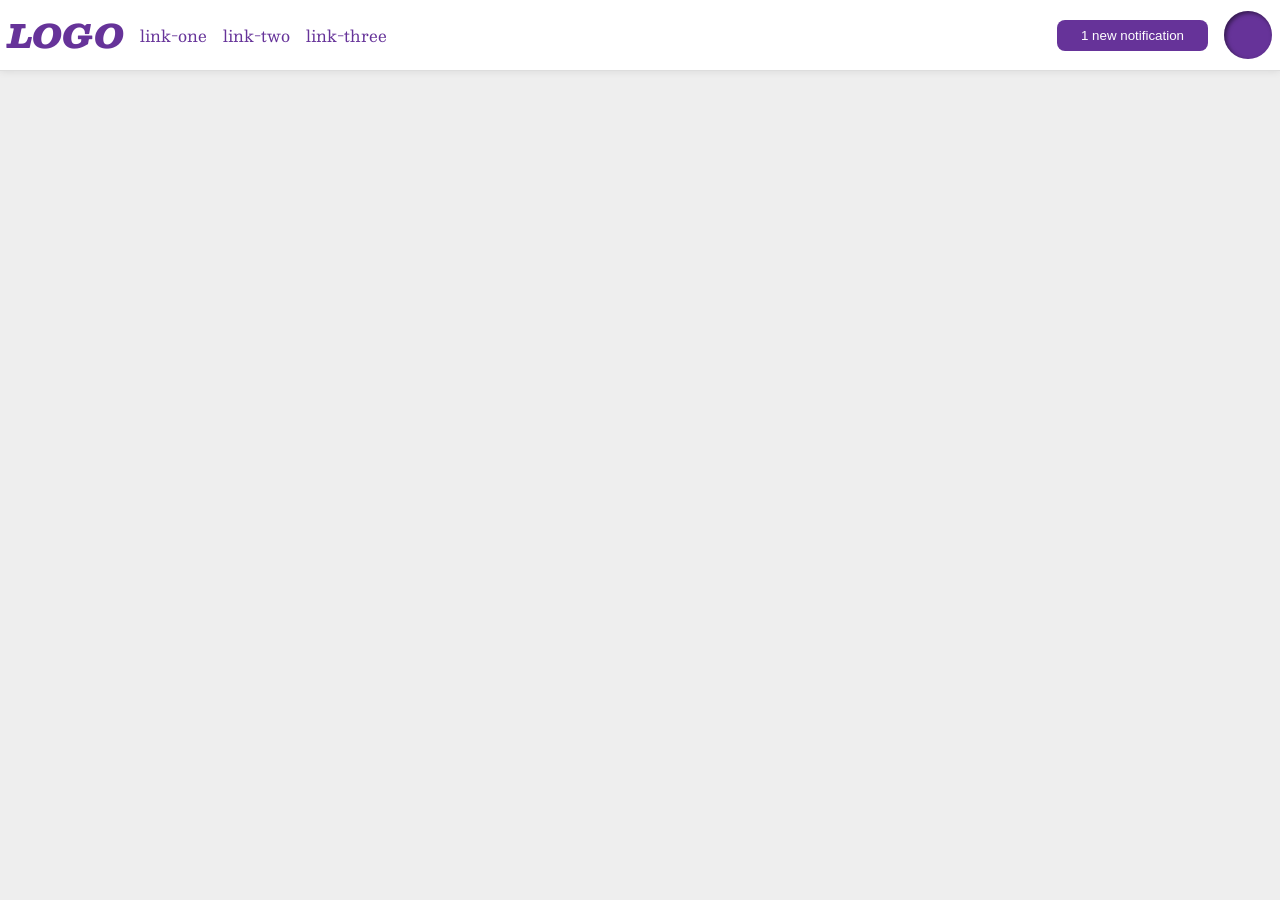
<file: foundations/flex/03-flex-header-2/index.html>
<!DOCTYPE html>
<html lang="en">
  <head>
    <meta charset="UTF-8">
    <meta http-equiv="X-UA-Compatible" content="IE=edge">
    <meta name="viewport" content="width=device-width, initial-scale=1.0">
    <title>Flex Header 2</title>
    <link rel="stylesheet" href="style.css">
  </head>
  <body>
    <div class="header">
      <div class="header-left">
        <div class="logo">
          LOGO
        </div>
        <ul class="links">
          <li><a href="https://google.com">link-one</a></li>
          <li><a href="https://google.com">link-two</a></li>
          <li><a href="https://google.com">link-three</a></li>
        </ul>
      </div>
      <div class="header-right">
        <button class="notifications">
          1 new notification
        </button>
        <div class="profile-image"></div>
      </div>
    </div>
  </body>
</html>
</file>
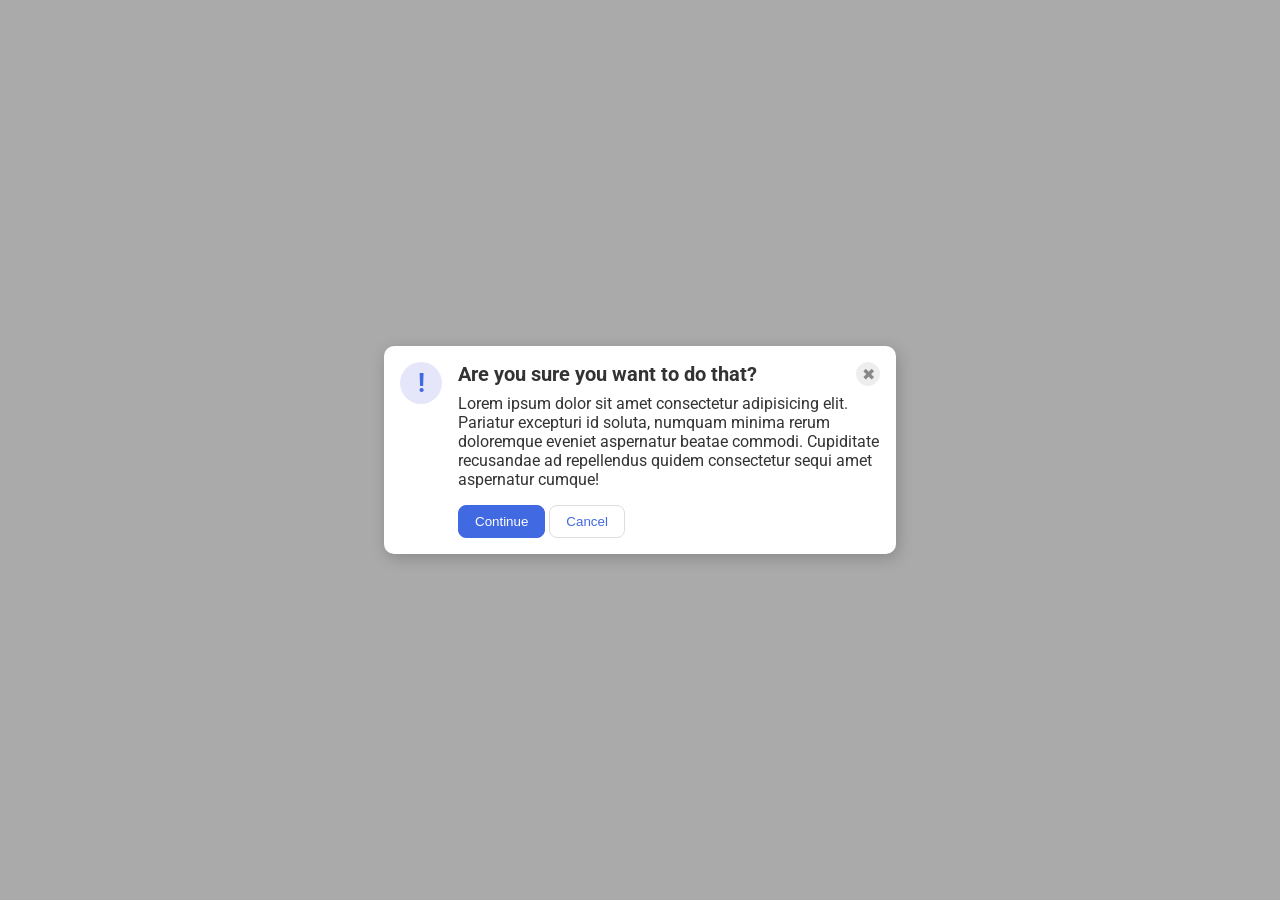
<file: foundations/flex/05-flex-modal/index.html>
<!DOCTYPE html>
<html lang="en">
  <head>
    <meta charset="UTF-8">
    <meta http-equiv="X-UA-Compatible" content="IE=edge">
    <meta name="viewport" content="width=device-width, initial-scale=1.0">
    <link rel="stylesheet" href="style.css">
    <title>Modal</title>
  </head>
  <body>
    <div class="modal">
      <div class="icon">!</div>
      <div class="container">
        <div class="header">Are you sure you want to do that?
          <button class="close-button">✖</button>
        </div>
        <div class="text">Lorem ipsum dolor sit amet consectetur adipisicing elit. Pariatur excepturi id soluta, numquam minima rerum doloremque eveniet aspernatur beatae commodi. Cupiditate recusandae ad repellendus quidem consectetur sequi amet aspernatur cumque!</div>
        <button class="continue">Continue</button>
        <button class="cancel">Cancel</button>
      </div>
    </div>
  </body>
</html>
</file>
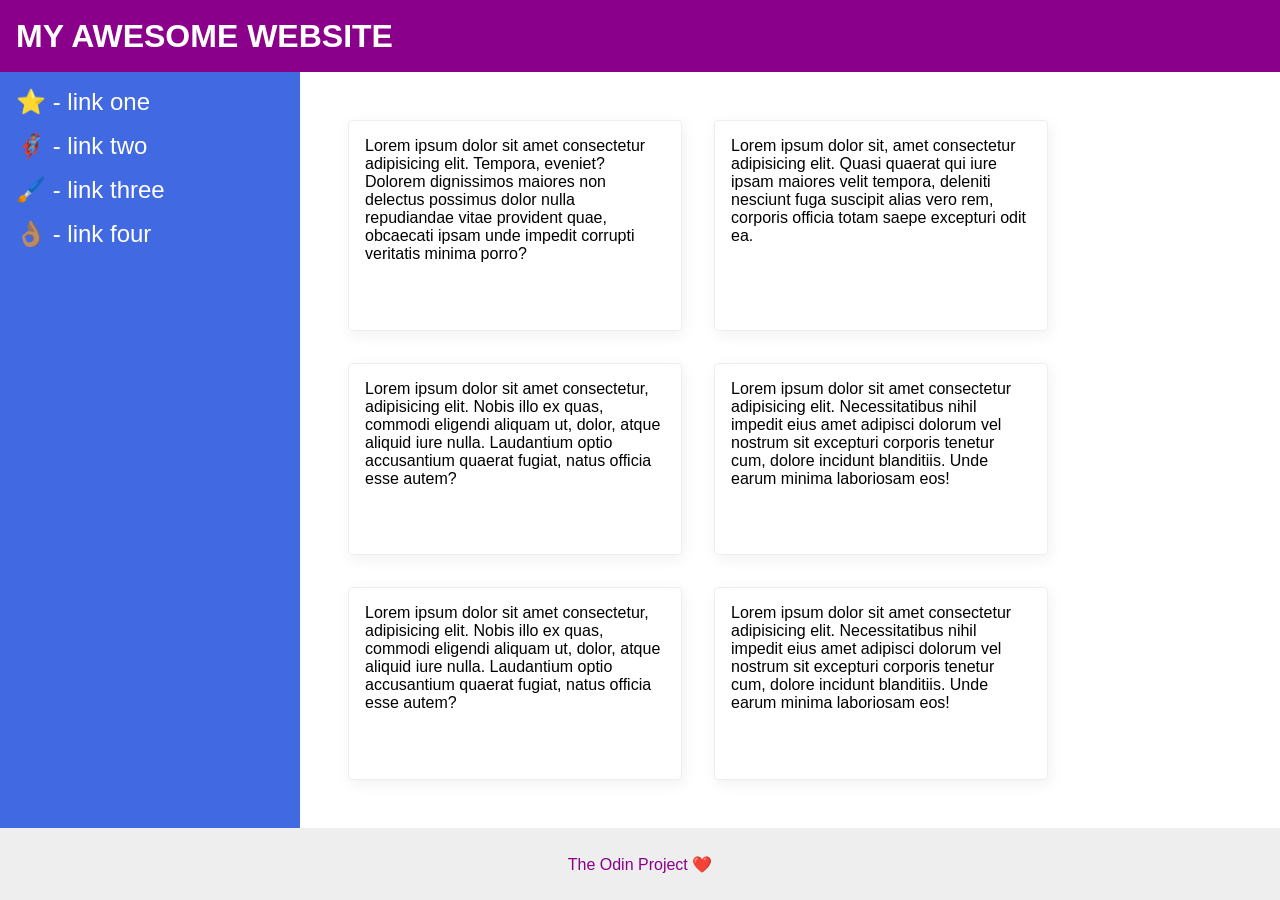
<file: foundations/flex/07-flex-layout-2/index.html>
<!DOCTYPE html>
<html lang="en">
  <head>
    <meta charset="UTF-8">
    <meta http-equiv="X-UA-Compatible" content="IE=edge">
    <meta name="viewport" content="width=device-width, initial-scale=1.0">
    <title>The Holy Grail</title>
    <link rel="stylesheet" href="style.css">
  </head>
  <body>
    <div class="header">
      MY AWESOME WEBSITE
    </div>
    
    <div class="center-container">
      <div class="sidebar">
        <ul>
          <li><a href="#">⭐ - link one</a></li>
          <li><a href="#">🦸🏽‍♂️ - link two</a></li>
          <li><a href="#">🖌️ - link three</a></li>
          <li><a href="#">👌🏽 - link four</a></li>
        </ul>
      </div>
      <div class="card-container">
        <div class="card">Lorem ipsum dolor sit amet consectetur adipisicing elit. Tempora, eveniet? Dolorem dignissimos maiores non delectus possimus dolor nulla repudiandae vitae provident quae, obcaecati ipsam unde impedit corrupti veritatis minima porro?</div>
        <div class="card">Lorem ipsum dolor sit, amet consectetur adipisicing elit. Quasi quaerat qui iure ipsam maiores velit tempora, deleniti nesciunt fuga suscipit alias vero rem, corporis officia totam saepe excepturi odit ea.</div>
        <div class="card">Lorem ipsum dolor sit amet consectetur, adipisicing elit. Nobis illo ex quas, commodi eligendi aliquam ut, dolor, atque aliquid iure nulla. Laudantium optio accusantium quaerat fugiat, natus officia esse autem?</div>
        <div class="card">Lorem ipsum dolor sit amet consectetur adipisicing elit. Necessitatibus nihil impedit eius amet adipisci dolorum vel nostrum sit excepturi corporis tenetur cum, dolore incidunt blanditiis. Unde earum minima laboriosam eos!</div>
        <div class="card">Lorem ipsum dolor sit amet consectetur, adipisicing elit. Nobis illo ex quas, commodi eligendi aliquam ut, dolor, atque aliquid iure nulla. Laudantium optio accusantium quaerat fugiat, natus officia esse autem?</div>
        <div class="card">Lorem ipsum dolor sit amet consectetur adipisicing elit. Necessitatibus nihil impedit eius amet adipisci dolorum vel nostrum sit excepturi corporis tenetur cum, dolore incidunt blanditiis. Unde earum minima laboriosam eos!</div>
      </div>
    </div>
    
    <div class="footer">
      The Odin Project ❤️
    </div>
  </body>
</html>
</file>
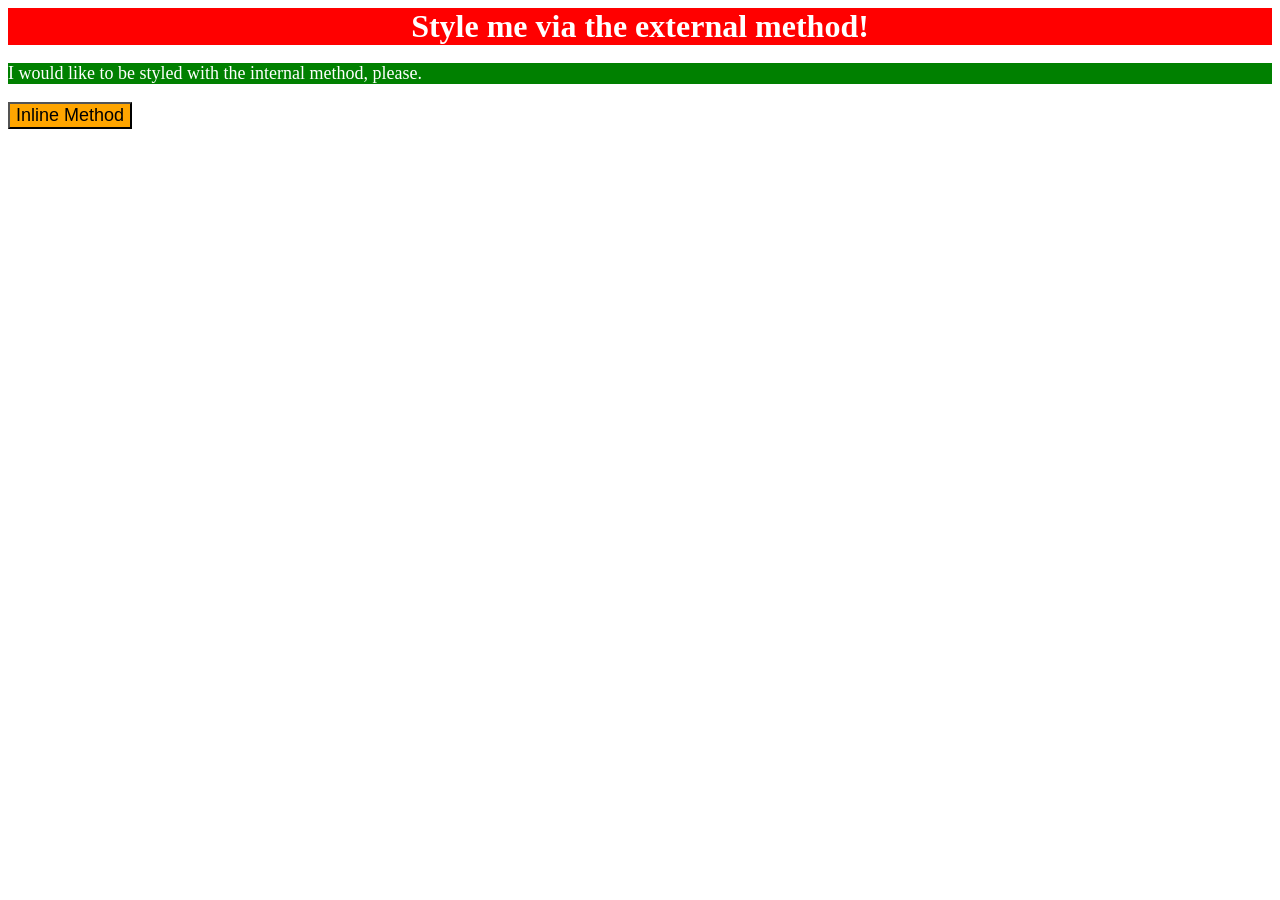
<file: foundations/intro-to-css/01-css-methods/index.html>
<!DOCTYPE html>
<html lang="en">
  <head>
    <link rel="stylesheet" href="styles.css">
    <style>
      p {
        background-color: green;
        color: white;
        font-size: 18px;
      }
    </style>
    <meta charset="UTF-8">
    <meta http-equiv="X-UA-Compatible" content="IE=edge">
    <meta name="viewport" content="width=device-width, initial-scale=1.0">
    <title>Methods for Adding CSS</title>
  </head>
  <body>
    <div>Style me via the external method!</div>
    <p>I would like to be styled with the internal method, please.</p>
    <button style="background-color: orange; font-size: 18px;">Inline Method</button>
  </body>
</html>
</file>
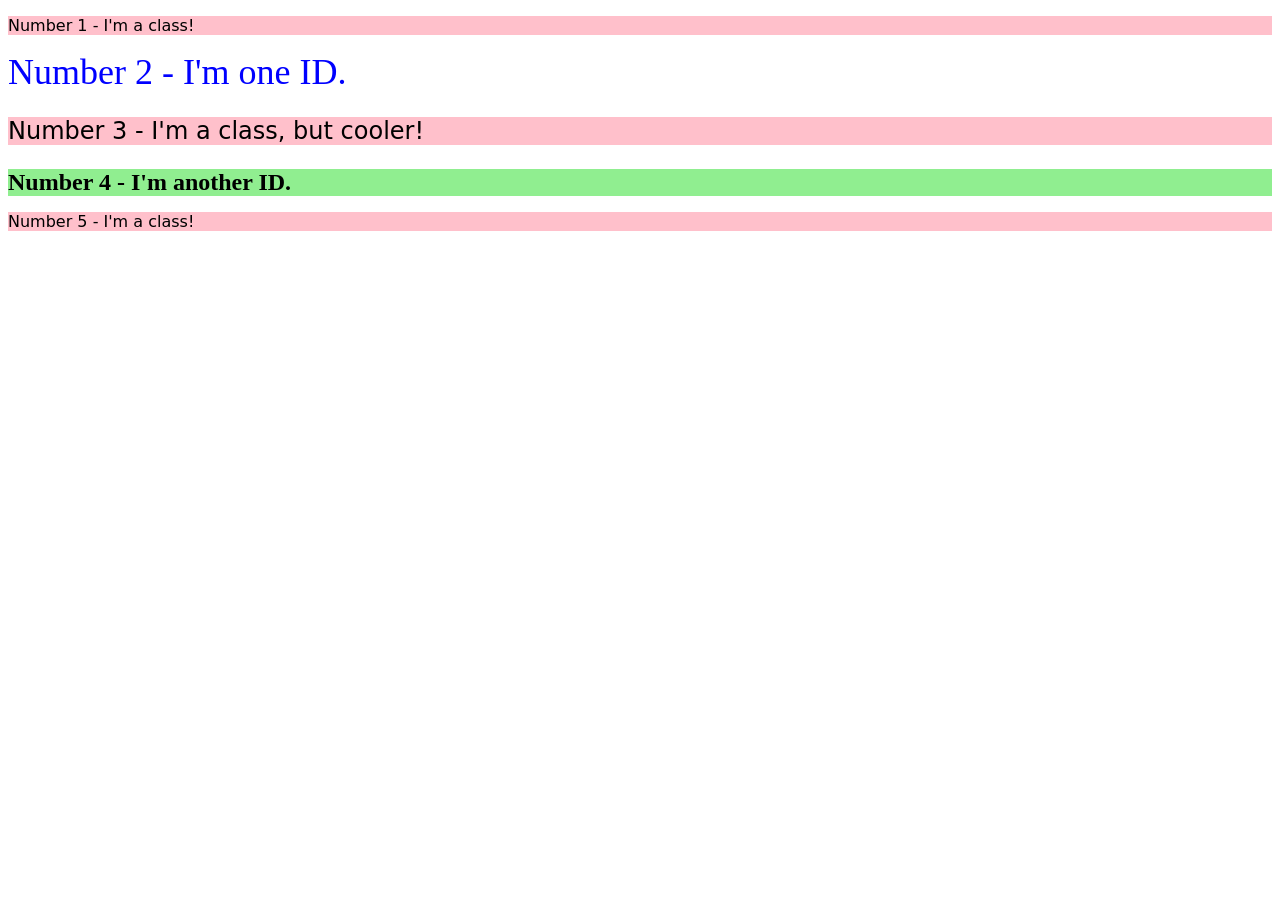
<file: foundations/intro-to-css/02-class-id-selectors/index.html>
<!DOCTYPE html>
<html lang="en">
  <head>
    <meta charset="UTF-8">
    <meta http-equiv="X-UA-Compatible" content="IE=edge">
    <meta name="viewport" content="width=device-width, initial-scale=1.0">
    <title>Class and ID Selectors</title>
    <link rel="stylesheet" href="style.css">
  </head>
  <body>
    <p class="odd-elements">Number 1 - I'm a class!</p>
    <div id="second-element">Number 2 - I'm one ID.</div>
    <p class="odd-elements third-element">Number 3 - I'm a class, but cooler!</p>
    <div id="fourth-element">Number 4 - I'm another ID.</div>
    <p class="odd-elements">Number 5 - I'm a class!</p>
  </body>
</html>
</file>
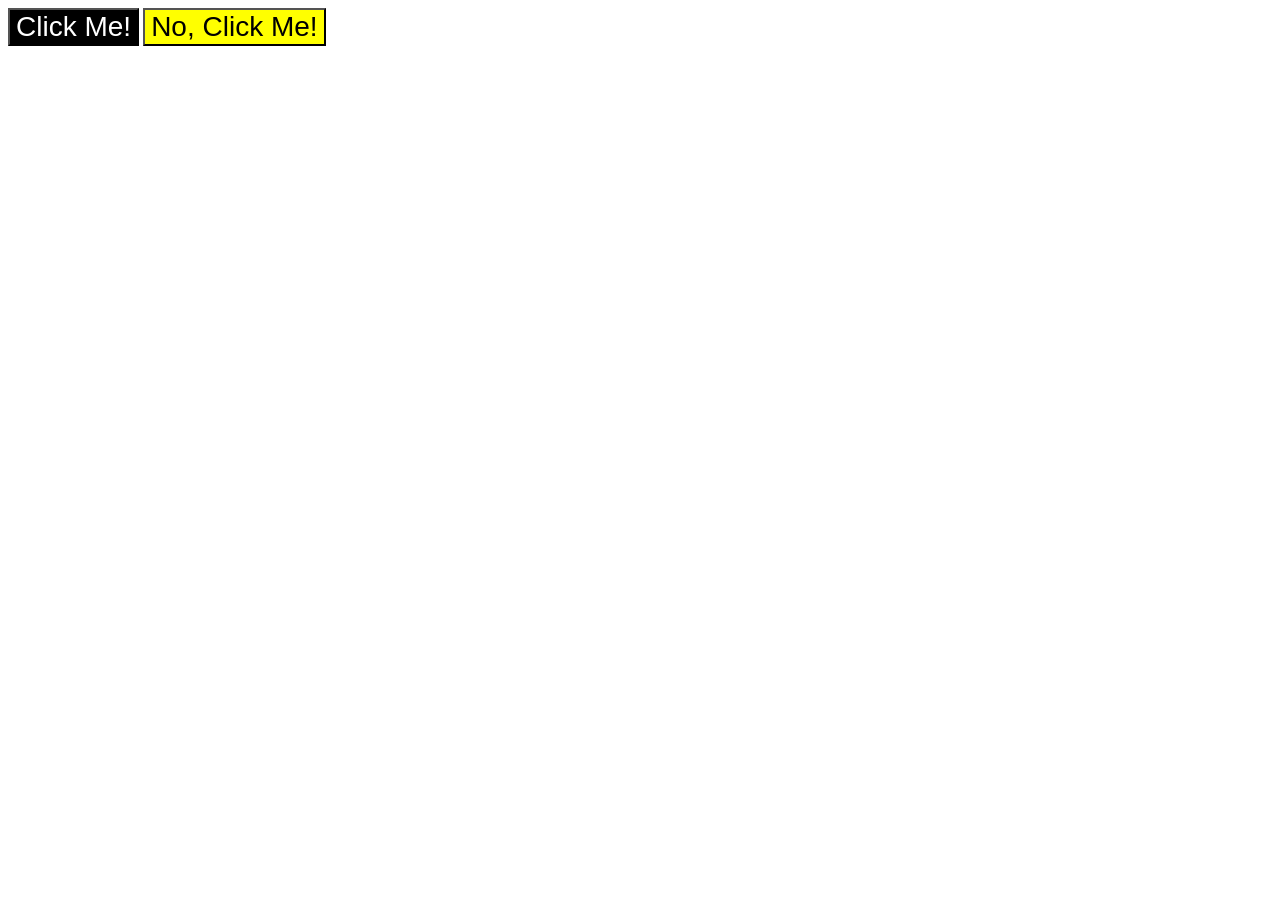
<file: foundations/intro-to-css/03-grouping-selectors/index.html>
<!DOCTYPE html>
<html lang="en">
  <head>
    <meta charset="UTF-8">
    <meta http-equiv="X-UA-Compatible" content="IE=edge">
    <meta name="viewport" content="width=device-width, initial-scale=1.0">
    <title>Grouping Selectors</title>
    <link rel="stylesheet" href="style.css">
  </head>
  <body>
    <button class="one">Click Me!</button>
    <button class="two">No, Click Me!</button>
  </body>
</html>
</file>
<file: foundations/flex/03-flex-header-2/style.css>
/* this is some magical font-importing.  
you'll learn about it later. */
@import url('https://fonts.googleapis.com/css2?family=Besley:ital,wght@0,400;1,900&display=swap');

body {
  margin: 0;
  background: #eee;
  font-family: Besley, serif;
}

.header {
  background: white;
  border-bottom: 1px solid #ddd;
  box-shadow: 0 0 8px rgba(0,0,0,.1);
  display: flex;
  justify-content: space-between;
  padding: 8px;
}

.profile-image {
  background: rebeccapurple;
  box-shadow: inset 2px 2px 4px rgba(0,0,0,.5);
  border-radius: 50%;
  width: 48px;
  height: 48px;
}

.logo {
  color: rebeccapurple;
  font-size: 32px;
  font-weight: 900;
  font-style: italic;
}

button {
  border: none;
  border-radius: 8px;
  background: rebeccapurple;
  color: white;
  padding: 8px 24px;
}

a {
  /* this removes the line under our links */
  text-decoration: none;
  color: rebeccapurple;
}

ul {
  list-style-type: none;
  display: flex;
  gap: 16px;
  margin: 0;
  padding: 0;
}

.header-left {
  display: flex;
  gap: 16px;
  align-items: center;
}

.header-right {
  display: flex;
  gap: 16px;
  align-items: center;
}
</file>
<file: foundations/flex/05-flex-modal/style.css>
@import url('https://fonts.googleapis.com/css2?family=Roboto:wght@400;700&display=swap');

html, body {
  height: 100%;
}

body {
  font-family: Roboto, sans-serif;
  margin: 0;
  background: #aaa;
  color: #333;
  /* I'll give you this one for free lol */
  display: flex;
  align-items: center;
  justify-content: center;
}

.modal {
  background: white;
  width: 480px;
  border-radius: 10px;
  box-shadow: 2px 4px 16px rgba(0,0,0,.2);
  display: flex;
  padding: 16px;
}

.icon {
  color: royalblue;
  font-size: 26px;
  font-weight: 700;
  background: lavender;
  width: 42px;
  height: 42px;
  border-radius: 50%;
  display: flex;
  align-items: center;
  justify-content: center;
  flex-shrink: 0;
  margin-right: 16px;
}

.close-button {
  background: #eee;
  border-radius: 50%;
  color: #888;
  font-weight: 400;
  font-size: 16px;
  height: 24px;
  width: 24px;
  display: flex;
  align-items: center;
  justify-content: center;
  border: 1px solid #eee;
  padding: 0;
}

button {
  cursor: pointer;
  padding: 8px 16px;
  border-radius: 8px;
}

button.continue {
  background: royalblue;
  border: 1px solid royalblue;
  color: white;
}

button.cancel {
  background: white;
  border: 1px solid #ddd;
  color: royalblue;
}

.header {
  display: flex;
  justify-content: space-between;
  font-weight: 700;
  font-size: 20px;
}

.text {
  margin: 8px 0 16px;
}
</file>
<file: foundations/flex/07-flex-layout-2/style.css>
body {
  font-family: -apple-system, BlinkMacSystemFont, 'Segoe UI', Roboto, Oxygen, Ubuntu, Cantarell, 'Open Sans', 'Helvetica Neue', sans-serif;
  margin: 0;
  min-height: 100vh;
  display: flex;
  flex-direction: column;
}

.header {
  height: 72px;
  background: darkmagenta;
  color: white;
  font-size: 32px;
  font-weight: 900;
  padding-left: 16px;
  display: flex;
  align-items: center;
}

.footer {
  height: 72px;
  background: #eee;
  color: darkmagenta;
  display: flex;
  justify-content: center;
  align-items: center;
}

.sidebar {
  width: 300px;
  background: royalblue;
  box-sizing: border-box;
  flex-shrink: 0;
  padding: 16px;
}

.card {
  border: 1px solid #eee;
  box-shadow: 2px 4px 16px rgba(0,0,0,.06);
  border-radius: 4px;
  width: 300px;
  padding: 16px;
}

.card-container {
  display: flex;
  flex-wrap: wrap;
  gap: 32px;
  padding: 48px;
}

.center-container {
  display: flex;
  flex: 1;
}

ul {
  list-style-type: none;
  font-size: 24px;
  margin: 0;
  padding: 0;
}

a {
  text-decoration: none;
  color: white;
}

li {
  margin-bottom: 16px;
}
</file>
<file: foundations/intro-to-css/01-css-methods/styles.css>
div {
    background-color: red;
    color: white;
    font-size: 32px;
    text-align: center;
    font-weight: bold;
}
</file>
<file: foundations/intro-to-css/02-class-id-selectors/style.css>
/* Add CSS Styling */

.odd-elements {
    background-color: #ffc0cb;
    font-family: Verdana, "DejaVu Sans", sans-serif;
}

#second-element {
    color: #0000ff;
    font-size: 36px;
}

.third-element {
    font-size: 24px;
}

#fourth-element {
    background-color: #90ee90;
    font-size: 24px;
    font-weight: bold;
}
</file>
<file: foundations/intro-to-css/03-grouping-selectors/style.css>
/* Add CSS Styling */

.one {
    background-color: rgb(0, 0, 0);
    color: hsl(0, 0%, 100%);
}

.two {
    background-color: yellow;
}

.one,
.two {
    font-size: 28px;
    font-family: "Helvetica", "Times New Roman", "sans-serif";
}
</file>
